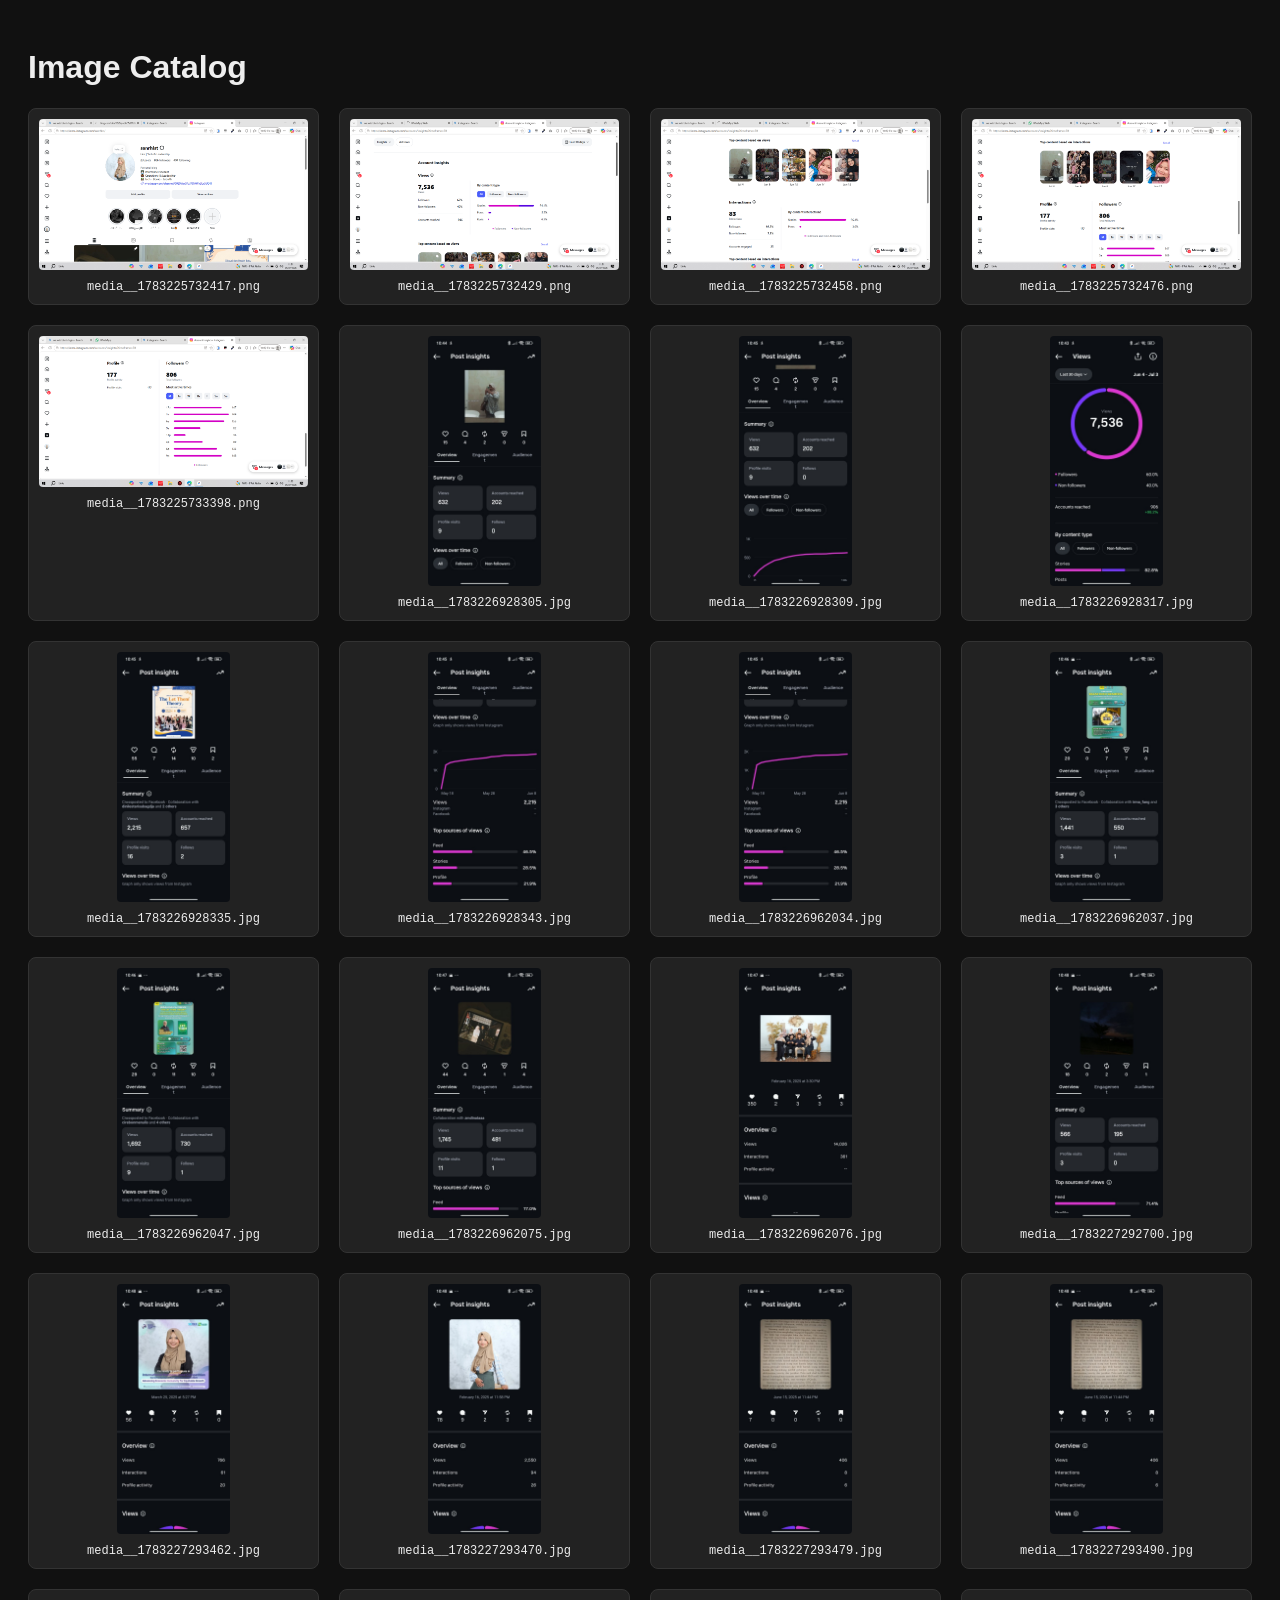
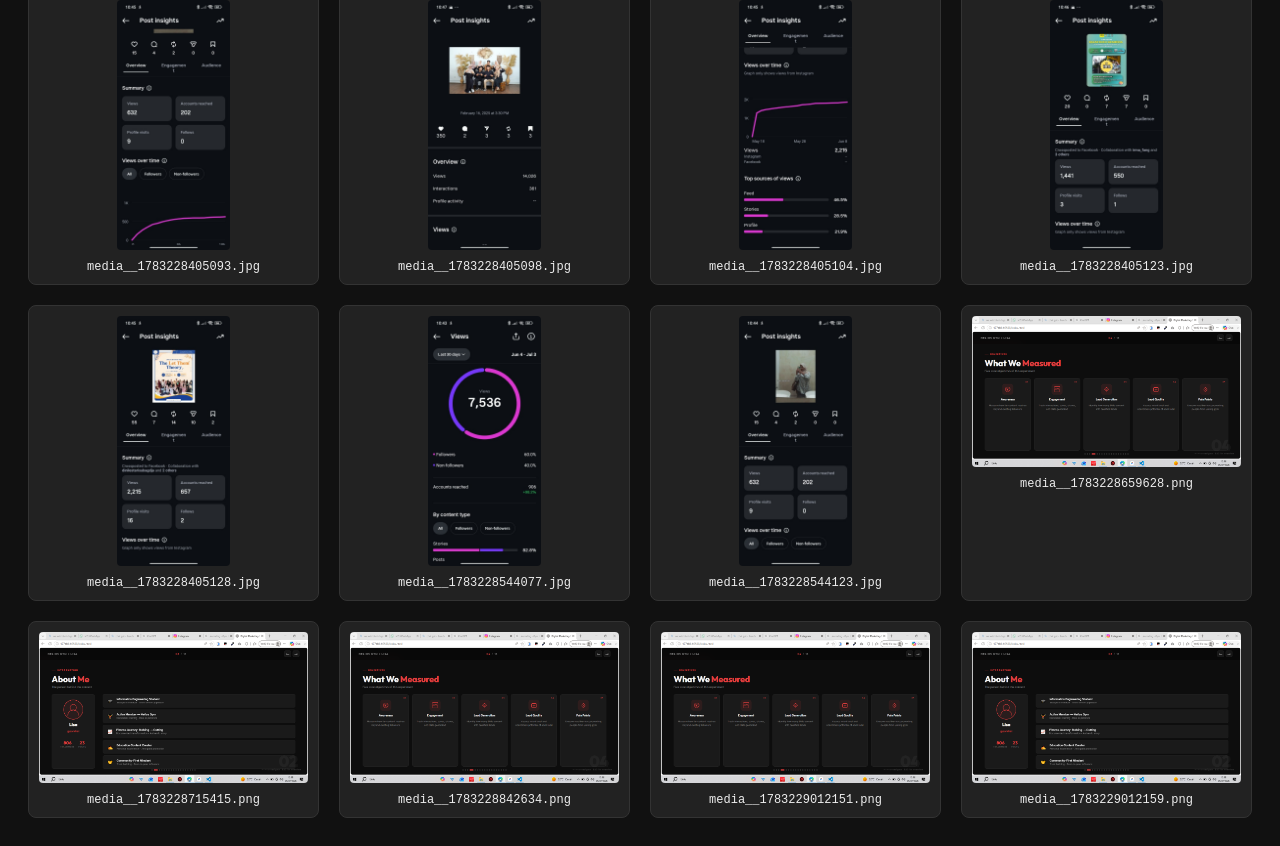
<file: PERSONAL-BRANDING/assets/images/catalog.html>
<!DOCTYPE html>
<html>
<head>
    <title>Image Catalog</title>
    <style>
        body { font-family: sans-serif; background: #111; color: #eee; padding: 20px; }
        .grid { display: grid; grid-template-columns: repeat(auto-fill, minmax(250px, 1fr)); gap: 20px; }
        .card { background: #222; border: 1px solid #333; padding: 10px; border-radius: 8px; text-align: center; }
        img { max-width: 100%; max-height: 250px; border-radius: 4px; display: block; margin: 0 auto 10px; }
        .name { font-size: 12px; word-break: break-all; font-family: monospace; }
    </style>
</head>
<body>
    <h1>Image Catalog</h1>
    <div class="grid">

        <div class="card">
            <img src="media__1783225732417.png" alt="media__1783225732417.png">
            <div class="name">media__1783225732417.png</div>
        </div>
    
        <div class="card">
            <img src="media__1783225732429.png" alt="media__1783225732429.png">
            <div class="name">media__1783225732429.png</div>
        </div>
    
        <div class="card">
            <img src="media__1783225732458.png" alt="media__1783225732458.png">
            <div class="name">media__1783225732458.png</div>
        </div>
    
        <div class="card">
            <img src="media__1783225732476.png" alt="media__1783225732476.png">
            <div class="name">media__1783225732476.png</div>
        </div>
    
        <div class="card">
            <img src="media__1783225733398.png" alt="media__1783225733398.png">
            <div class="name">media__1783225733398.png</div>
        </div>
    
        <div class="card">
            <img src="media__1783226928305.jpg" alt="media__1783226928305.jpg">
            <div class="name">media__1783226928305.jpg</div>
        </div>
    
        <div class="card">
            <img src="media__1783226928309.jpg" alt="media__1783226928309.jpg">
            <div class="name">media__1783226928309.jpg</div>
        </div>
    
        <div class="card">
            <img src="media__1783226928317.jpg" alt="media__1783226928317.jpg">
            <div class="name">media__1783226928317.jpg</div>
        </div>
    
        <div class="card">
            <img src="media__1783226928335.jpg" alt="media__1783226928335.jpg">
            <div class="name">media__1783226928335.jpg</div>
        </div>
    
        <div class="card">
            <img src="media__1783226928343.jpg" alt="media__1783226928343.jpg">
            <div class="name">media__1783226928343.jpg</div>
        </div>
    
        <div class="card">
            <img src="media__1783226962034.jpg" alt="media__1783226962034.jpg">
            <div class="name">media__1783226962034.jpg</div>
        </div>
    
        <div class="card">
            <img src="media__1783226962037.jpg" alt="media__1783226962037.jpg">
            <div class="name">media__1783226962037.jpg</div>
        </div>
    
        <div class="card">
            <img src="media__1783226962047.jpg" alt="media__1783226962047.jpg">
            <div class="name">media__1783226962047.jpg</div>
        </div>
    
        <div class="card">
            <img src="media__1783226962075.jpg" alt="media__1783226962075.jpg">
            <div class="name">media__1783226962075.jpg</div>
        </div>
    
        <div class="card">
            <img src="media__1783226962076.jpg" alt="media__1783226962076.jpg">
            <div class="name">media__1783226962076.jpg</div>
        </div>
    
        <div class="card">
            <img src="media__1783227292700.jpg" alt="media__1783227292700.jpg">
            <div class="name">media__1783227292700.jpg</div>
        </div>
    
        <div class="card">
            <img src="media__1783227293462.jpg" alt="media__1783227293462.jpg">
            <div class="name">media__1783227293462.jpg</div>
        </div>
    
        <div class="card">
            <img src="media__1783227293470.jpg" alt="media__1783227293470.jpg">
            <div class="name">media__1783227293470.jpg</div>
        </div>
    
        <div class="card">
            <img src="media__1783227293479.jpg" alt="media__1783227293479.jpg">
            <div class="name">media__1783227293479.jpg</div>
        </div>
    
        <div class="card">
            <img src="media__1783227293490.jpg" alt="media__1783227293490.jpg">
            <div class="name">media__1783227293490.jpg</div>
        </div>
    
        <div class="card">
            <img src="media__1783228405093.jpg" alt="media__1783228405093.jpg">
            <div class="name">media__1783228405093.jpg</div>
        </div>
    
        <div class="card">
            <img src="media__1783228405098.jpg" alt="media__1783228405098.jpg">
            <div class="name">media__1783228405098.jpg</div>
        </div>
    
        <div class="card">
            <img src="media__1783228405104.jpg" alt="media__1783228405104.jpg">
            <div class="name">media__1783228405104.jpg</div>
        </div>
    
        <div class="card">
            <img src="media__1783228405123.jpg" alt="media__1783228405123.jpg">
            <div class="name">media__1783228405123.jpg</div>
        </div>
    
        <div class="card">
            <img src="media__1783228405128.jpg" alt="media__1783228405128.jpg">
            <div class="name">media__1783228405128.jpg</div>
        </div>
    
        <div class="card">
            <img src="media__1783228544077.jpg" alt="media__1783228544077.jpg">
            <div class="name">media__1783228544077.jpg</div>
        </div>
    
        <div class="card">
            <img src="media__1783228544123.jpg" alt="media__1783228544123.jpg">
            <div class="name">media__1783228544123.jpg</div>
        </div>
    
        <div class="card">
            <img src="media__1783228659628.png" alt="media__1783228659628.png">
            <div class="name">media__1783228659628.png</div>
        </div>
    
        <div class="card">
            <img src="media__1783228715415.png" alt="media__1783228715415.png">
            <div class="name">media__1783228715415.png</div>
        </div>
    
        <div class="card">
            <img src="media__1783228842634.png" alt="media__1783228842634.png">
            <div class="name">media__1783228842634.png</div>
        </div>
    
        <div class="card">
            <img src="media__1783229012151.png" alt="media__1783229012151.png">
            <div class="name">media__1783229012151.png</div>
        </div>
    
        <div class="card">
            <img src="media__1783229012159.png" alt="media__1783229012159.png">
            <div class="name">media__1783229012159.png</div>
        </div>
    
    </div>
</body>
</html>
</file>
